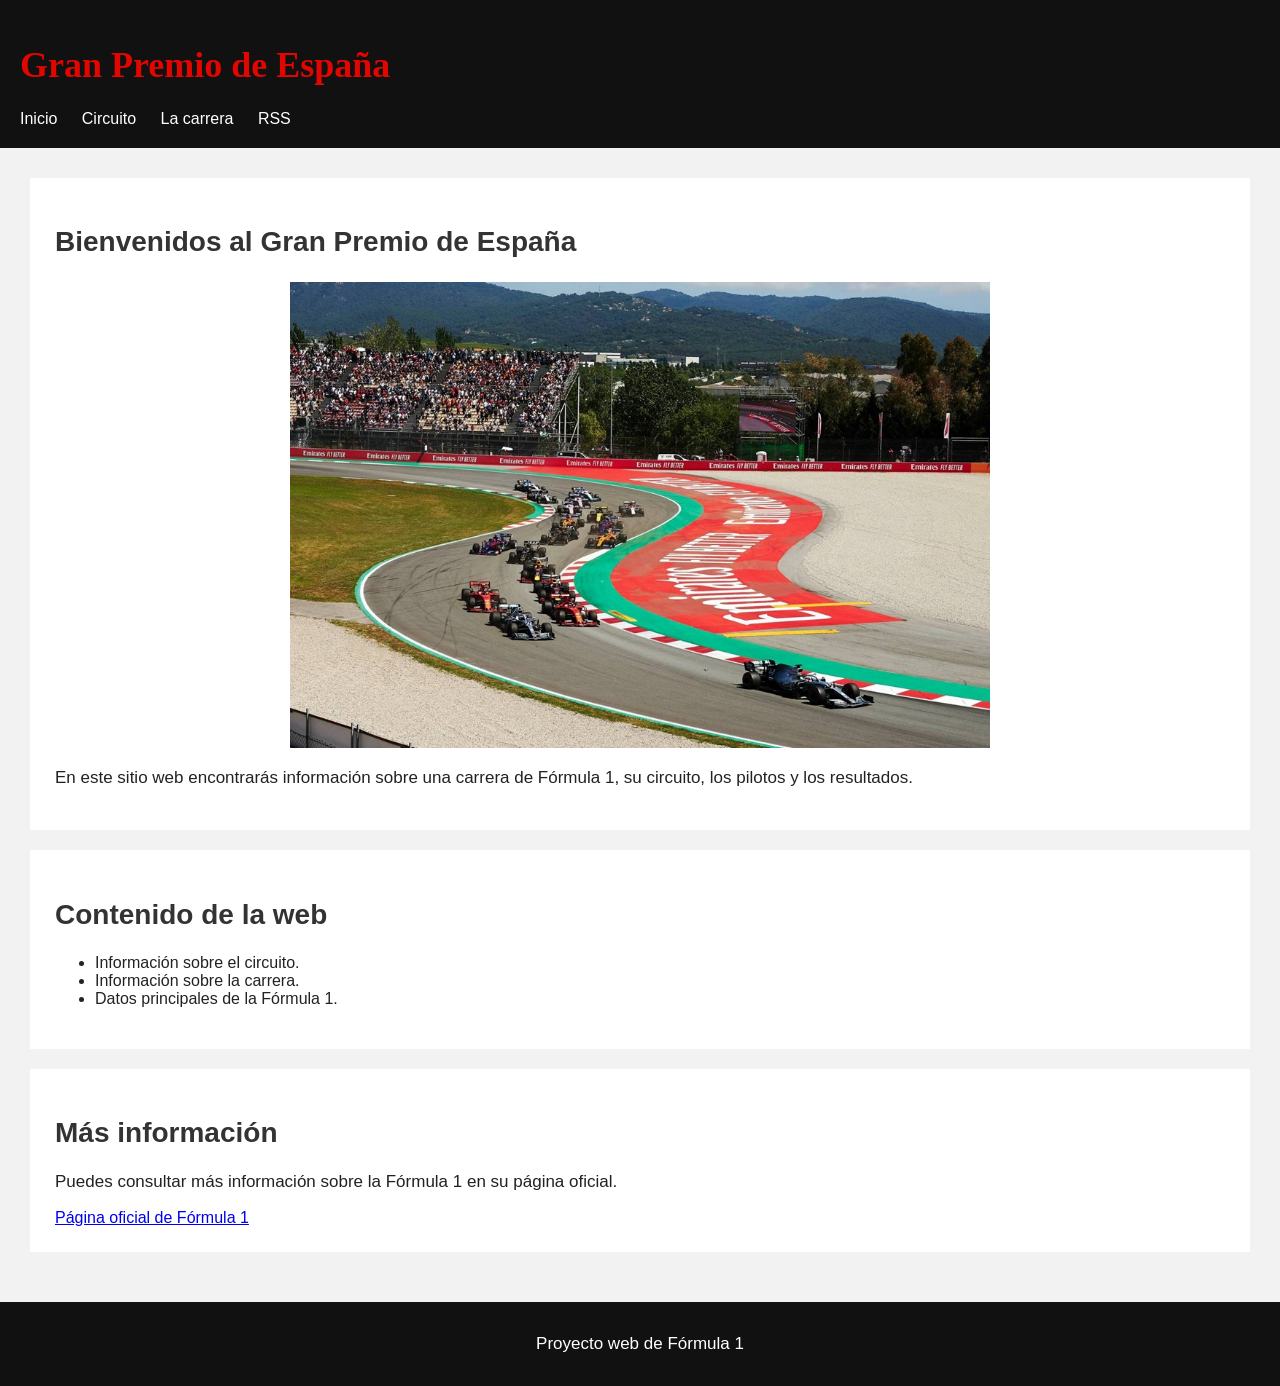
<file: index.html>
﻿<!DOCTYPE html>
<html lang="es">
<head> 
    <meta charset="UTF-8">
    <title>Gran Premio de España</title>
    <link rel="stylesheet" href="estilos/estilos.css">
    <link rel="alternate" type="application/rss+xml" title="Gran Premio de España - F1 RSS" href="rss.xml">
    </head>

<body>

    <!-- Cabecera y menú de navegación -->
    <header>
        <h1>Gran Premio de España</h1>

        <nav>
            <a href="index.html">Inicio</a>
            <a href="circuito.html">Circuito</a>
            <a href="carrera.html">La carrera</a>
            <a href="rss.xml">RSS</a>
        </nav>
    </header>

    <!-- Contenido principal -->
    <main>

        <section>
            <h2>Bienvenidos al Gran Premio de España</h2>
              <img src="imagenes/Barcelona.jpg"
              alt="Monoplaza de Formula 1">
                      
            </img>
            <p>
                En este sitio web encontrarás información sobre
                una carrera de Fórmula 1, su circuito, los pilotos
                y los resultados.
            </p>
        </section>
        <!-- Información del sitio web -->
<section>
    <h2>Contenido de la web</h2>

    <ul>
        <li>Información sobre el circuito.</li>
        <li>Información sobre la carrera.</li>
        <li>Datos principales de la Fórmula 1.</li>
    </ul>
</section>
<!-- Enlace externo -->
<section>
    <h2>Más información</h2>

    <p>
        Puedes consultar más información sobre la Fórmula 1
        en su página oficial.
    </p>

    <a href="https://www.formula1.com/"
       target="_blank"
       rel="noopener noreferrer">
        Página oficial de Fórmula 1
    </a>
</section>

    </main>

    <!-- Pie de página -->
    <footer>
        <p>Proyecto web de Fórmula 1</p>
    </footer>
</body>
</html>
</file>
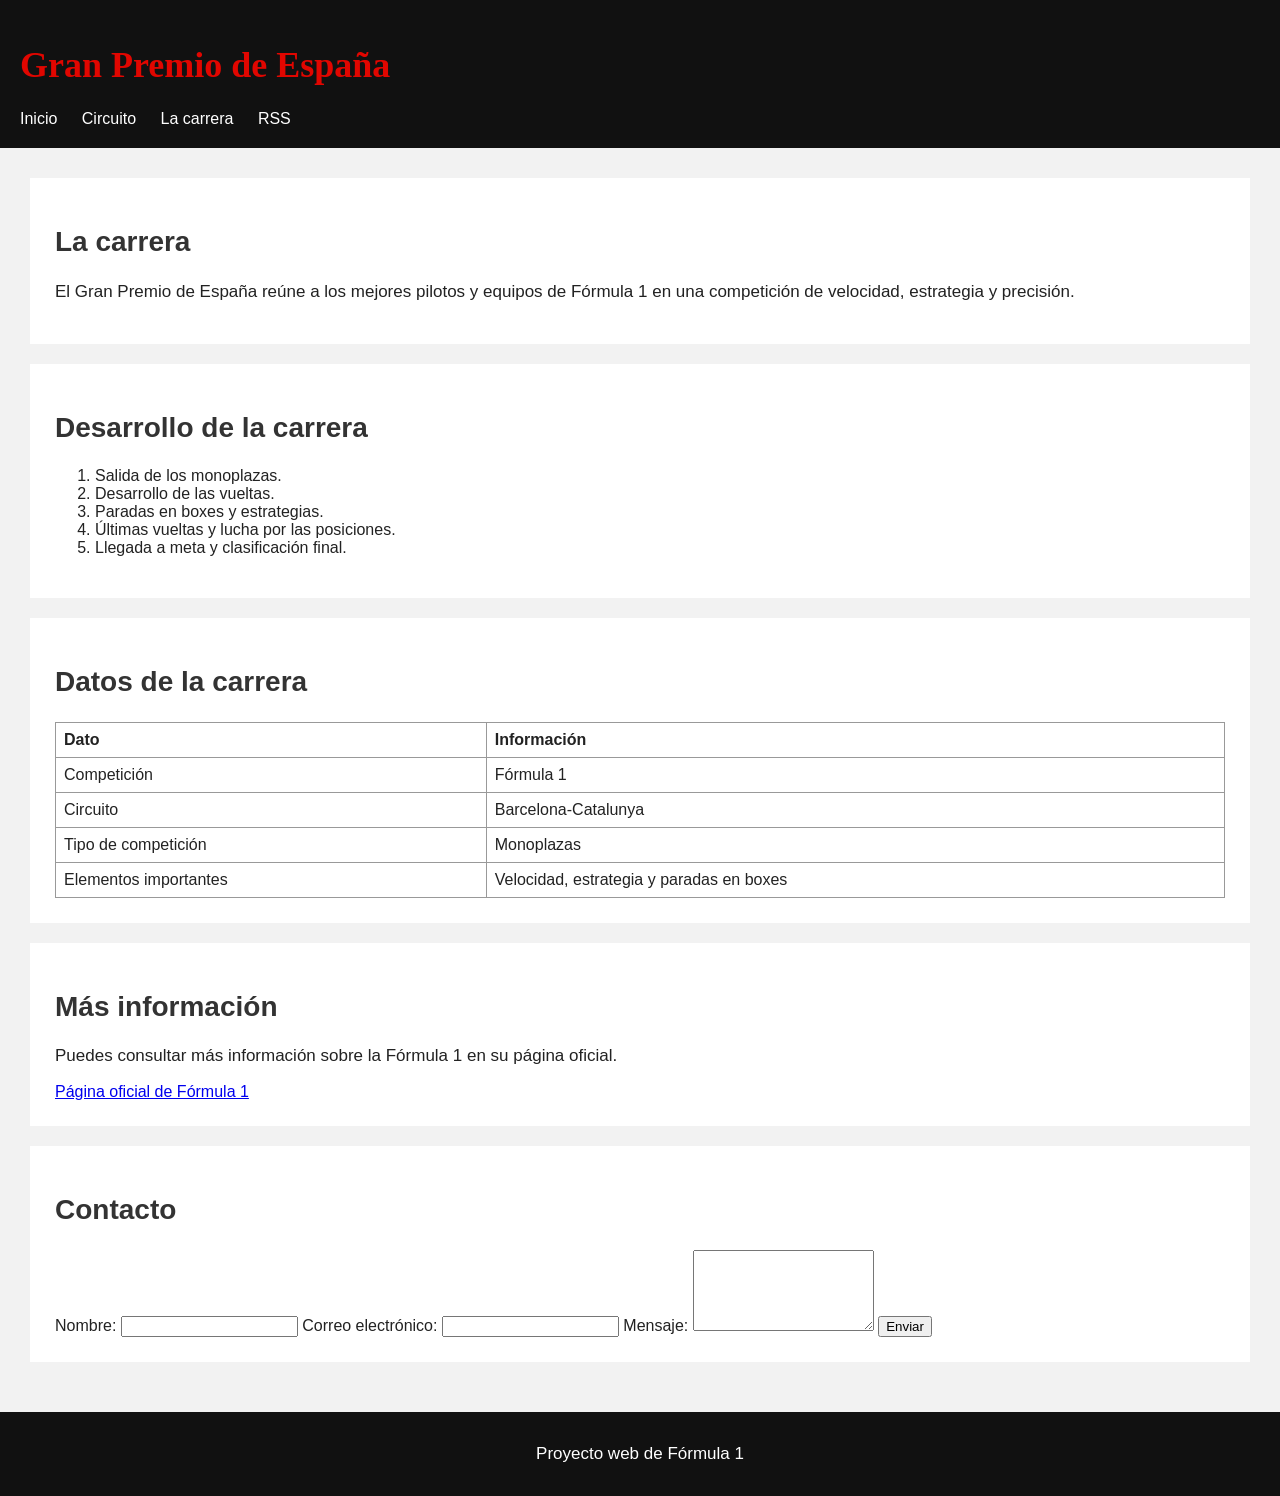
<file: carrera.html>
﻿<!DOCTYPE html>
<html lang="es">

<head>
    <meta charset="UTF-8">
    <title>La carrera - Fórmula 1</title>
    <link rel="stylesheet" href="estilos/estilos.css">
    <link rel="alternate" type="application/rss+xml" title="Gran Premio de España - F1 RSS" href="rss.xml">
</head>

<body>
<!-- Cabecera y menú de navegación -->
<header>
    <h1>Gran Premio de España</h1>

    <nav>
        <a href="index.html">Inicio</a>
        <a href="circuito.html">Circuito</a>
        <a href="carrera.html">La carrera</a>
        <a href="rss.xml">RSS</a>
    </nav>
</header>
<!-- Información principal de la carrera -->
<main>

    <section>
        <h2>La carrera</h2>

        <p>
            El Gran Premio de España reúne a los mejores pilotos
            y equipos de Fórmula 1 en una competición de velocidad,
            estrategia y precisión.
        </p>
    </section>
<!-- Orden de una carrera de Fórmula 1 -->
<section>
    <h2>Desarrollo de la carrera</h2>

    <ol>
        <li>Salida de los monoplazas.</li>
        <li>Desarrollo de las vueltas.</li>
        <li>Paradas en boxes y estrategias.</li>
        <li>Últimas vueltas y lucha por las posiciones.</li>
        <li>Llegada a meta y clasificación final.</li>
    </ol>
</section>
<!-- Datos principales de la carrera -->
<section>
    <h2>Datos de la carrera</h2>

    <table>
        <tr>
            <th>Dato</th>
            <th>Información</th>
        </tr>

        <tr>
            <td>Competición</td>
            <td>Fórmula 1</td>
        </tr>

        <tr>
            <td>Circuito</td>
            <td>Barcelona-Catalunya</td>
        </tr>

        <tr>
            <td>Tipo de competición</td>
            <td>Monoplazas</td>
        </tr>

        <tr>
            <td>Elementos importantes</td>
            <td>Velocidad, estrategia y paradas en boxes</td>
        </tr>
    </table>
</section>
<!-- Enlace externo sobre Fórmula 1 -->
<section>
    <h2>Más información</h2>

    <p>
        Puedes consultar más información sobre la Fórmula 1
        en su página oficial.
    </p>

    <a href="https://www.formula1.com/"
       target="_blank"
       rel="noopener noreferrer">
        Página oficial de Fórmula 1
    </a>
</section>
<!-- Formulario de contacto -->
<section>
    <h2>Contacto</h2>

    <form action="mailto:jomarcos@ikaslea.birt.eus" method="post" enctype="text/plain">

        <label for="nombre">Nombre:</label>
        <input type="text" id="nombre" name="nombre" required>

        <label for="email">Correo electrónico:</label>
        <input type="email" id="email" name="email" required>

        <label for="mensaje">Mensaje:</label>
        <textarea id="mensaje" name="mensaje" rows="5" required></textarea>

        <button type="submit">Enviar</button>

    </form>
</section>
</main>
<!-- Pie de página -->
<footer>
    <p>Proyecto web de Fórmula 1</p>
</footer>
</body>

</html>
</file>
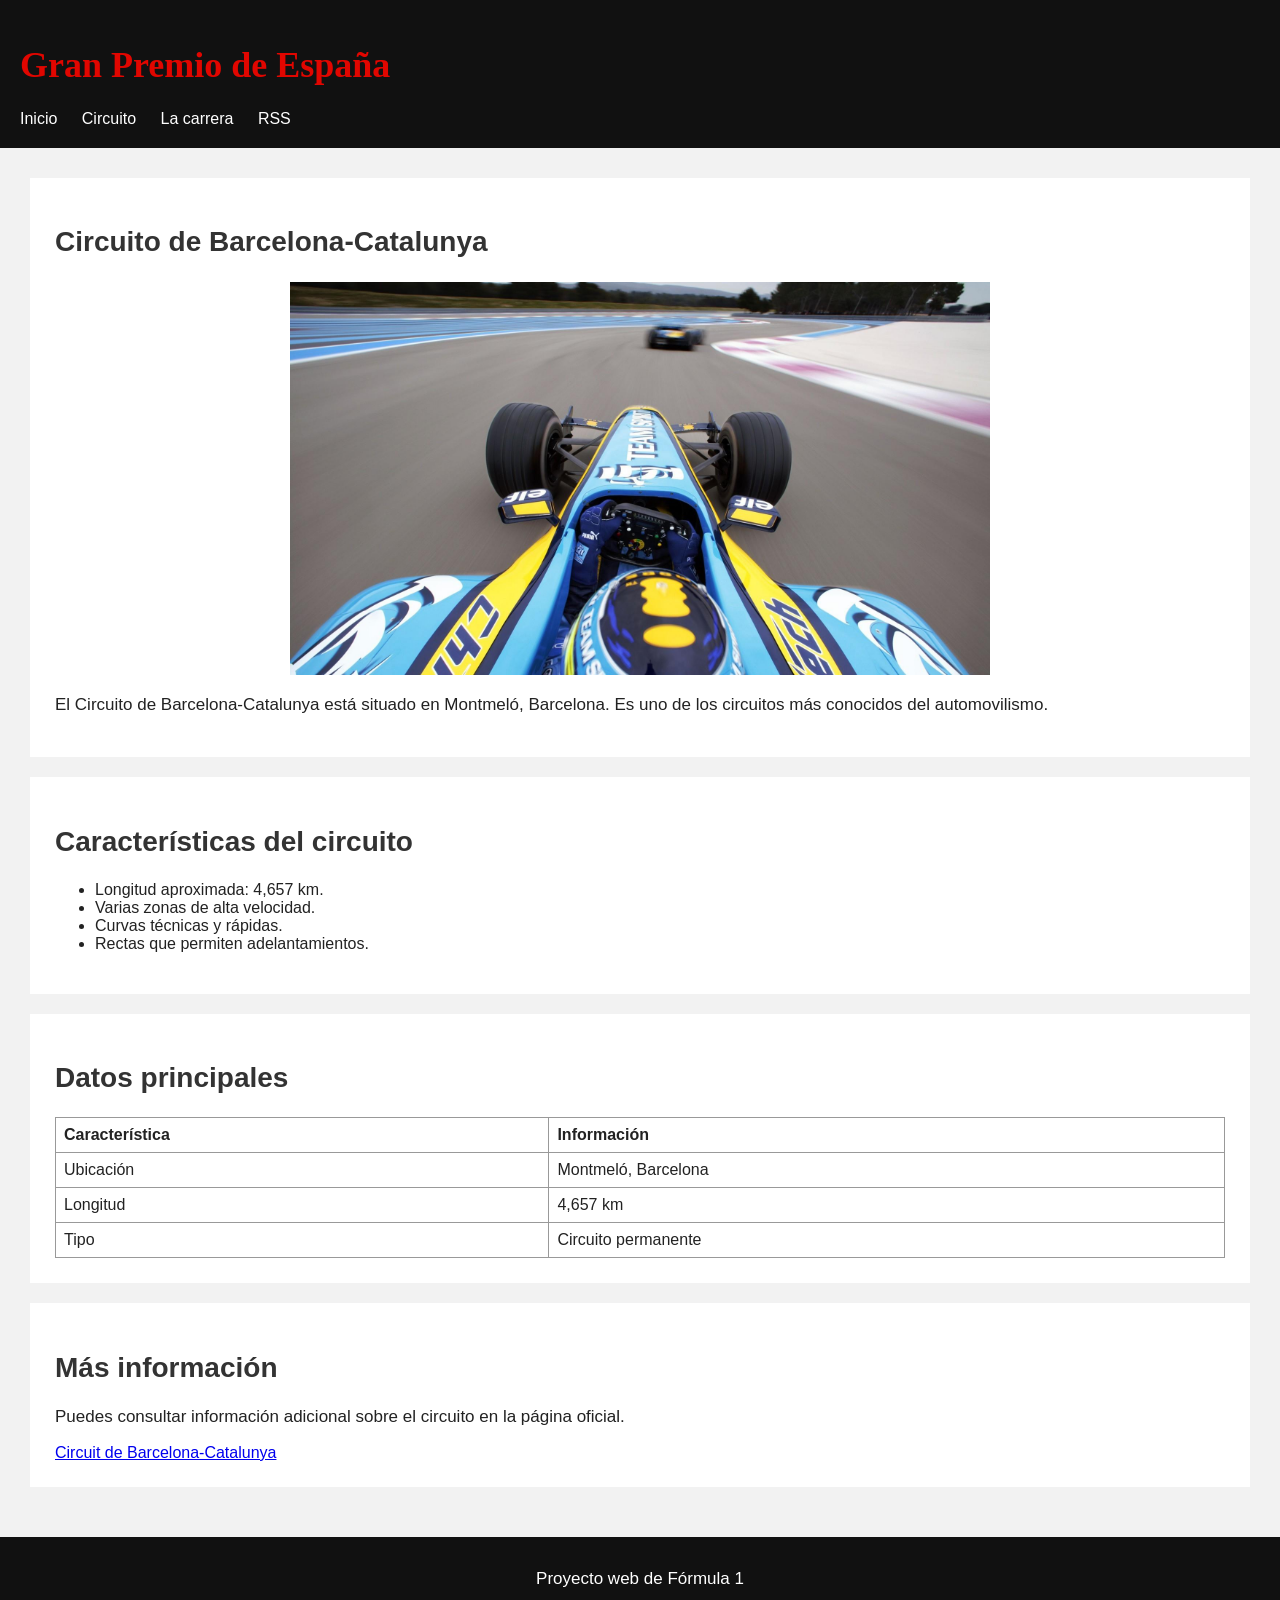
<file: circuito.html>
﻿<!DOCTYPE html>
<html lang="es">

<head>
    <meta charset="UTF-8">
    <title>El circuito - Fórmula 1</title>
    <link rel="stylesheet" href="estilos/estilos.css">
    <link rel="alternate" type="application/rss+xml" title="Gran Premio de España - F1 RSS" href="rss.xml">
</head>

<body>

    <!-- Cabecera y menú de navegación -->
    <header>
        <h1>Gran Premio de España</h1>

        <nav>
            <a href="index.html">Inicio</a>
            <a href="circuito.html">Circuito</a>
            <a href="carrera.html">La carrera</a>
            <a href="rss.xml">RSS</a>
        </nav>
    </header>

    <!-- Contenido principal sobre el circuito -->
    <main>

        <section>
            <h2>Circuito de Barcelona-Catalunya</h2>

            <!-- Imagen del circuito -->
            <img src="imagenes/alonso.jpg"
                 alt="Circuito de Barcelona-Catalunya">

            <p>
                El Circuito de Barcelona-Catalunya está situado
                en Montmeló, Barcelona. Es uno de los circuitos
                más conocidos del automovilismo.
            </p>
        </section>

        <!-- Características principales -->
        <section>
            <h2>Características del circuito</h2>

            <ul>
                <li>Longitud aproximada: 4,657 km.</li>
                <li>Varias zonas de alta velocidad.</li>
                <li>Curvas técnicas y rápidas.</li>
                <li>Rectas que permiten adelantamientos.</li>
            </ul>
        </section>

        <!-- Datos organizados en una tabla -->
        <section>
            <h2>Datos principales</h2>

            <table>
                <tr>
                    <th>Característica</th>
                    <th>Información</th>
                </tr>

                <tr>
                    <td>Ubicación</td>
                    <td>Montmeló, Barcelona</td>
                </tr>

                <tr>
                    <td>Longitud</td>
                    <td>4,657 km</td>
                </tr>

                <tr>
                    <td>Tipo</td>
                    <td>Circuito permanente</td>
                </tr>
            </table>
        </section>

        <!-- Enlace externo -->
        <section>
            <h2>Más información</h2>

            <p>
                Puedes consultar información adicional sobre
                el circuito en la página oficial.
            </p>

            <a href="https://www.circuitcat.com/"
               target="_blank"
               rel="noopener noreferrer">
                Circuit de Barcelona-Catalunya
            </a>
        </section>

    </main>

    <!-- Pie de página -->
    <footer>
        <p>Proyecto web de Fórmula 1</p>
    </footer>

</body>
</html>
</file>
<file: estilos/estilos.css>
body {
    font-family: Arial, sans-serif;
    margin: 0;
    background-color: #f2f2f2;
    color: #222;
}

header {
    background-color: #111;
    color: white;
    padding: 20px;
}

nav a {
    color: white;
    text-decoration: none;
    margin-right: 20px;
}

main {
    padding: 30px;
}

section {
    background-color: white;
    padding: 25px;
    margin-bottom: 20px;
}

footer {
    background-color: #111;
    color: white;
    text-align: center;
    padding: 15px;
}
h1 {
    font-family: Georgia, serif;
    font-size: 36px;
    color: #e10600;
}

h2 {
    font-family: Arial, sans-serif;
    font-size: 28px;
    color: #333333;
}

p {
    font-family: Verdana, sans-serif;
    font-size: 17px;
}

nav a:hover {
    color: #e10600;
}

/* Ajustar el Tamaño y posicion de las imágenes */
section img {
    width: 100%;
    max-width: 700px;
    height: auto;
    display: block;
    margin: 20px auto;
}
/* Estilo de las tablas */
table {
    border-collapse: collapse;
    width: 100%;
}

th, td {
    border: 1px solid #999;
    padding: 8px;
    text-align: left;
}
</file>
